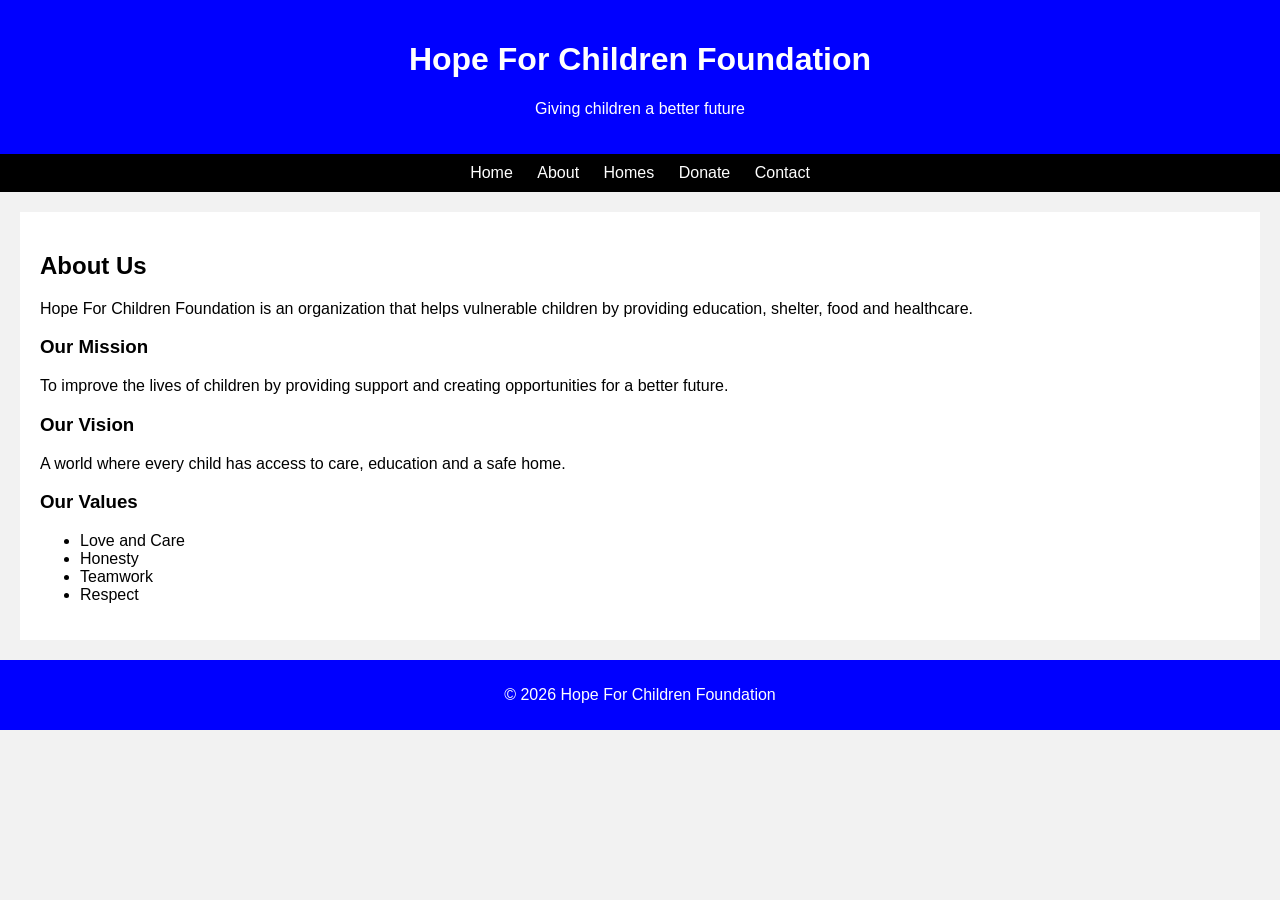
<file: About.html>
<!DOCTYPE html>
<html>
<head>
    <title>About Us - Hope For Children Foundation</title>
    <link rel="stylesheet" href="style.css">
</head>

<body>

<header>
    <h1>Hope For Children Foundation</h1>
    <p>Giving children a better future</p>
</header>

<nav>
    <a href="index.html">Home</a>
    <a href="about.html">About</a>
    <a href="homes.html">Homes</a>
    <a href="donate.html">Donate</a>
    <a href="contact.html">Contact</a>
</nav>

<section>
    <h2>About Us</h2>

    <p>
        Hope For Children Foundation is an organization that
        helps vulnerable children by providing education,
        shelter, food and healthcare.
    </p>

    <h3>Our Mission</h3>
    <p>
        To improve the lives of children by providing support
        and creating opportunities for a better future.
    </p>

    <h3>Our Vision</h3>
    <p>
        A world where every child has access to care,
        education and a safe home.
    </p>

    <h3>Our Values</h3>
    <ul>
        <li>Love and Care</li>
        <li>Honesty</li>
        <li>Teamwork</li>
        <li>Respect</li>
    </ul>

</section>

<footer>
    <p>© 2026 Hope For Children Foundation</p>
</footer>

</body>
</html>
</file>
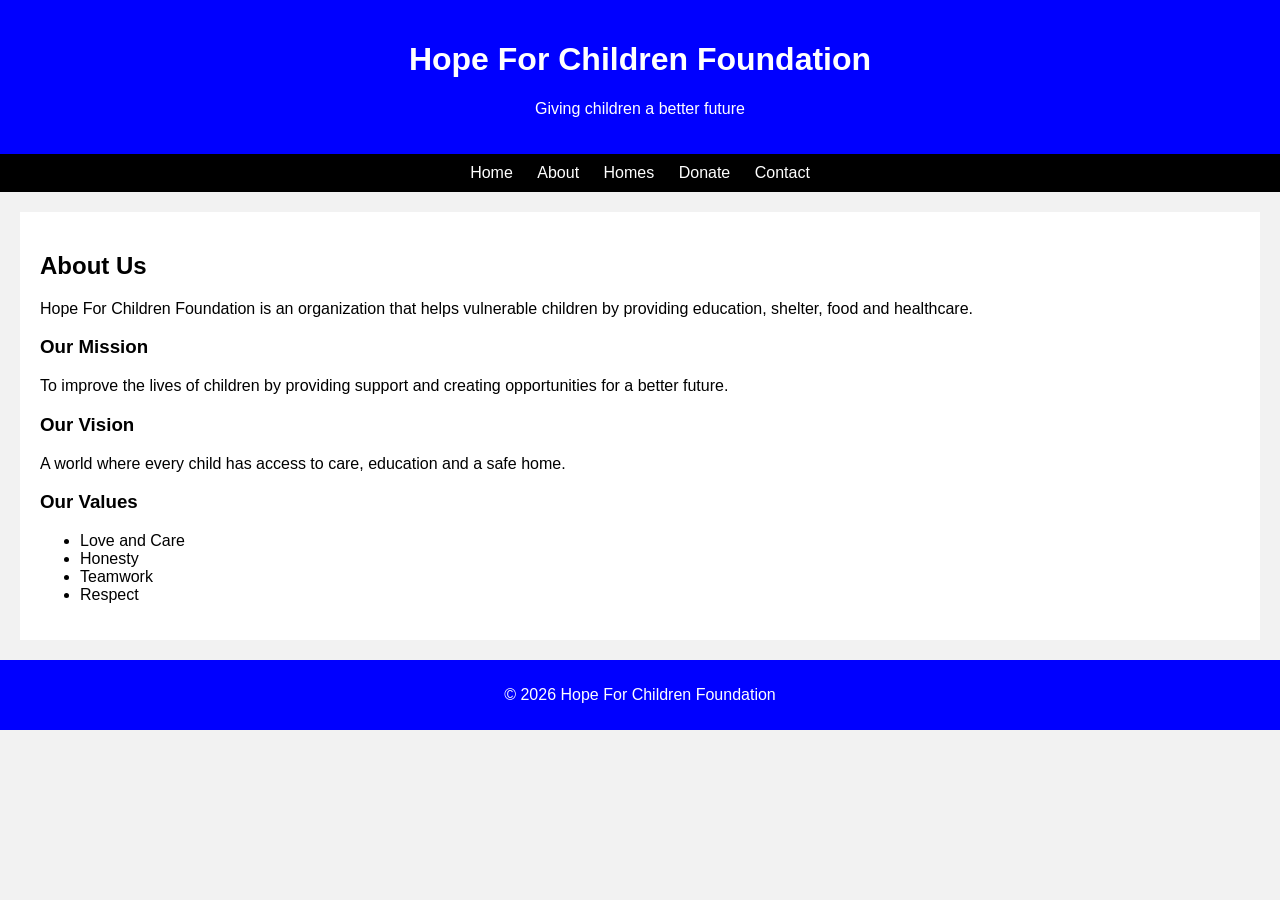
<file: about.html>
<!DOCTYPE html>
<html>
<head>
    <title>About Us - Hope For Children Foundation</title>
    <link rel="stylesheet" href="style.css">
</head>

<body>

<header>
    <h1>Hope For Children Foundation</h1>
    <p>Giving children a better future</p>
</header>

<nav>
    <a href="index.html">Home</a>
    <a href="about.html">About</a>
    <a href="homes.html">Homes</a>
    <a href="donate.html">Donate</a>
    <a href="contact.html">Contact</a>
</nav>

<section>
    <h2>About Us</h2>

    <p>
        Hope For Children Foundation is an organization that
        helps vulnerable children by providing education,
        shelter, food and healthcare.
    </p>

    <h3>Our Mission</h3>
    <p>
        To improve the lives of children by providing support
        and creating opportunities for a better future.
    </p>

    <h3>Our Vision</h3>
    <p>
        A world where every child has access to care,
        education and a safe home.
    </p>

    <h3>Our Values</h3>
    <ul>
        <li>Love and Care</li>
        <li>Honesty</li>
        <li>Teamwork</li>
        <li>Respect</li>
    </ul>

</section>

<footer>
    <p>© 2026 Hope For Children Foundation</p>
</footer>

</body>
</html>
</file>
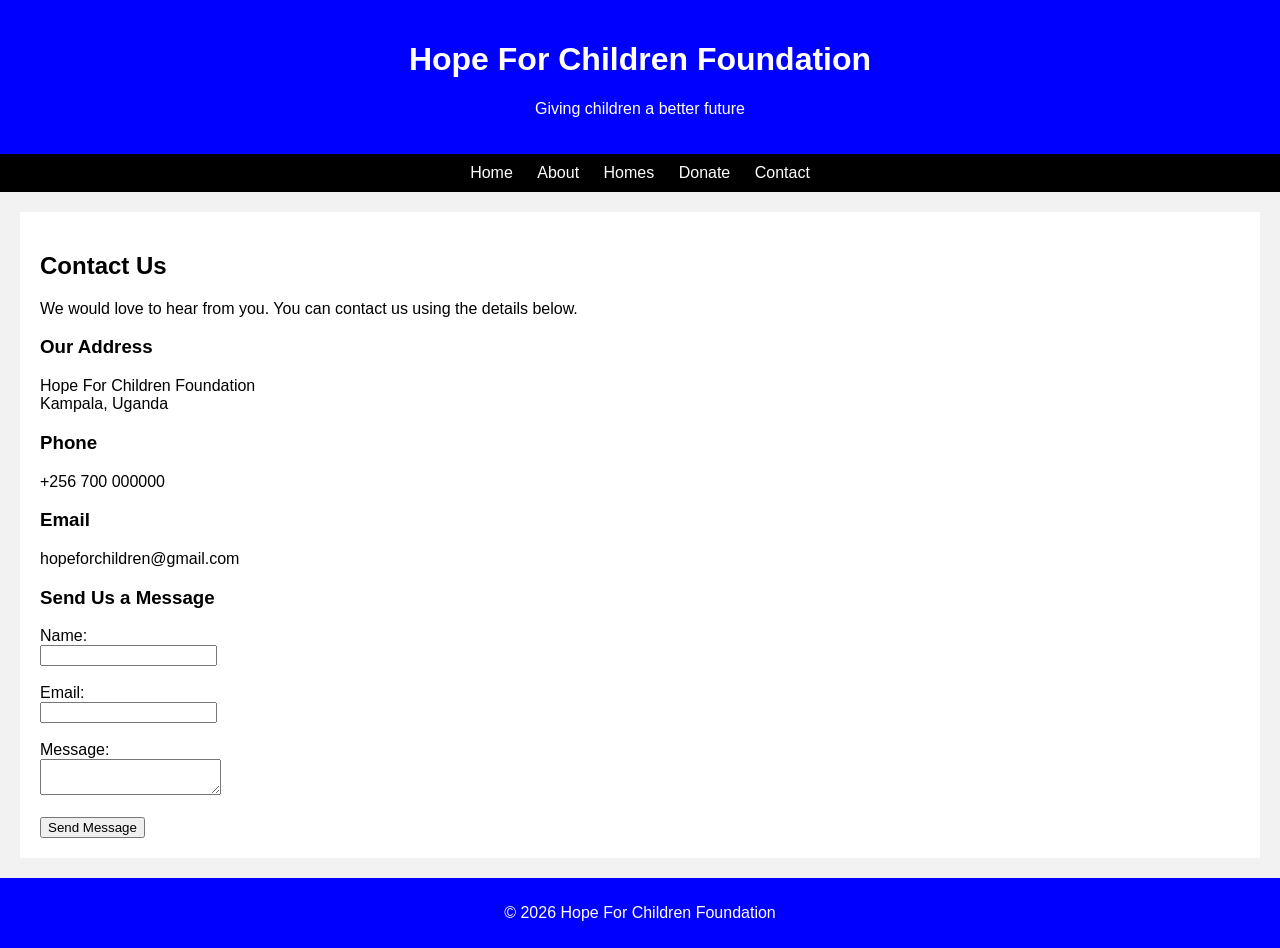
<file: Contact.html>
<!DOCTYPE html>
<html>
<head>
    <title>Contact - Hope For Children Foundation</title>
    <link rel="stylesheet" href="style.css">
</head>

<body>

<header>
    <h1>Hope For Children Foundation</h1>
    <p>Giving children a better future</p>
</header>

<nav>
    <a href="index.html">Home</a>
    <a href="about.html">About</a>
    <a href="homes.html">Homes</a>
    <a href="donate.html">Donate</a>
    <a href="contact.html">Contact</a>
</nav>

<section>
    <h2>Contact Us</h2>

    <p>
        We would love to hear from you. You can contact us
        using the details below.
    </p>

    <h3>Our Address</h3>
    <p>
        Hope For Children Foundation<br>
        Kampala, Uganda
    </p>

    <h3>Phone</h3>
    <p>
        +256 700 000000
    </p>

    <h3>Email</h3>
    <p>
        hopeforchildren@gmail.com
    </p>

    <h3>Send Us a Message</h3>

    <form>

        <label>Name:</label><br>
        <input type="text"><br><br>

        <label>Email:</label><br>
        <input type="email"><br><br>

        <label>Message:</label><br>
        <textarea></textarea><br><br>

        <input type="submit" value="Send Message">

    </form>

</section>

<footer>
    <p>© 2026 Hope For Children Foundation</p>
</footer>

</body>
</html>
</file>
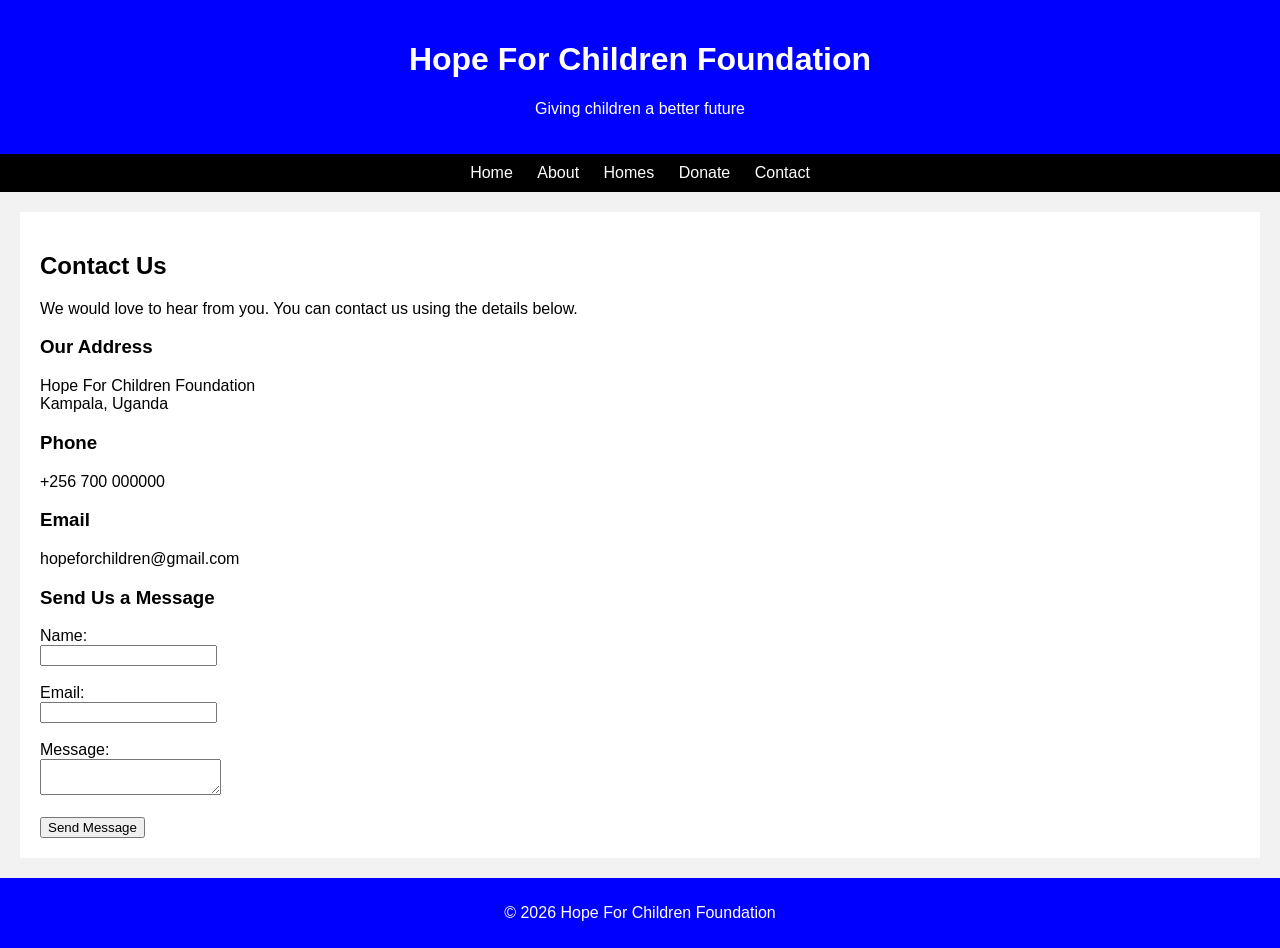
<file: contact.html>
<!DOCTYPE html>
<html>
<head>
    <title>Contact - Hope For Children Foundation</title>
    <link rel="stylesheet" href="style.css">
</head>

<body>

<header>
    <h1>Hope For Children Foundation</h1>
    <p>Giving children a better future</p>
</header>

<nav>
    <a href="index.html">Home</a>
    <a href="about.html">About</a>
    <a href="homes.html">Homes</a>
    <a href="donate.html">Donate</a>
    <a href="contact.html">Contact</a>
</nav>

<section>
    <h2>Contact Us</h2>

    <p>
        We would love to hear from you. You can contact us
        using the details below.
    </p>

    <h3>Our Address</h3>
    <p>
        Hope For Children Foundation<br>
        Kampala, Uganda
    </p>

    <h3>Phone</h3>
    <p>
        +256 700 000000
    </p>

    <h3>Email</h3>
    <p>
        hopeforchildren@gmail.com
    </p>

    <h3>Send Us a Message</h3>

    <form>

        <label>Name:</label><br>
        <input type="text"><br><br>

        <label>Email:</label><br>
        <input type="email"><br><br>

        <label>Message:</label><br>
        <textarea></textarea><br><br>

        <input type="submit" value="Send Message">

    </form>

</section>

<footer>
    <p>© 2026 Hope For Children Foundation</p>
</footer>

</body>
</html>
</file>
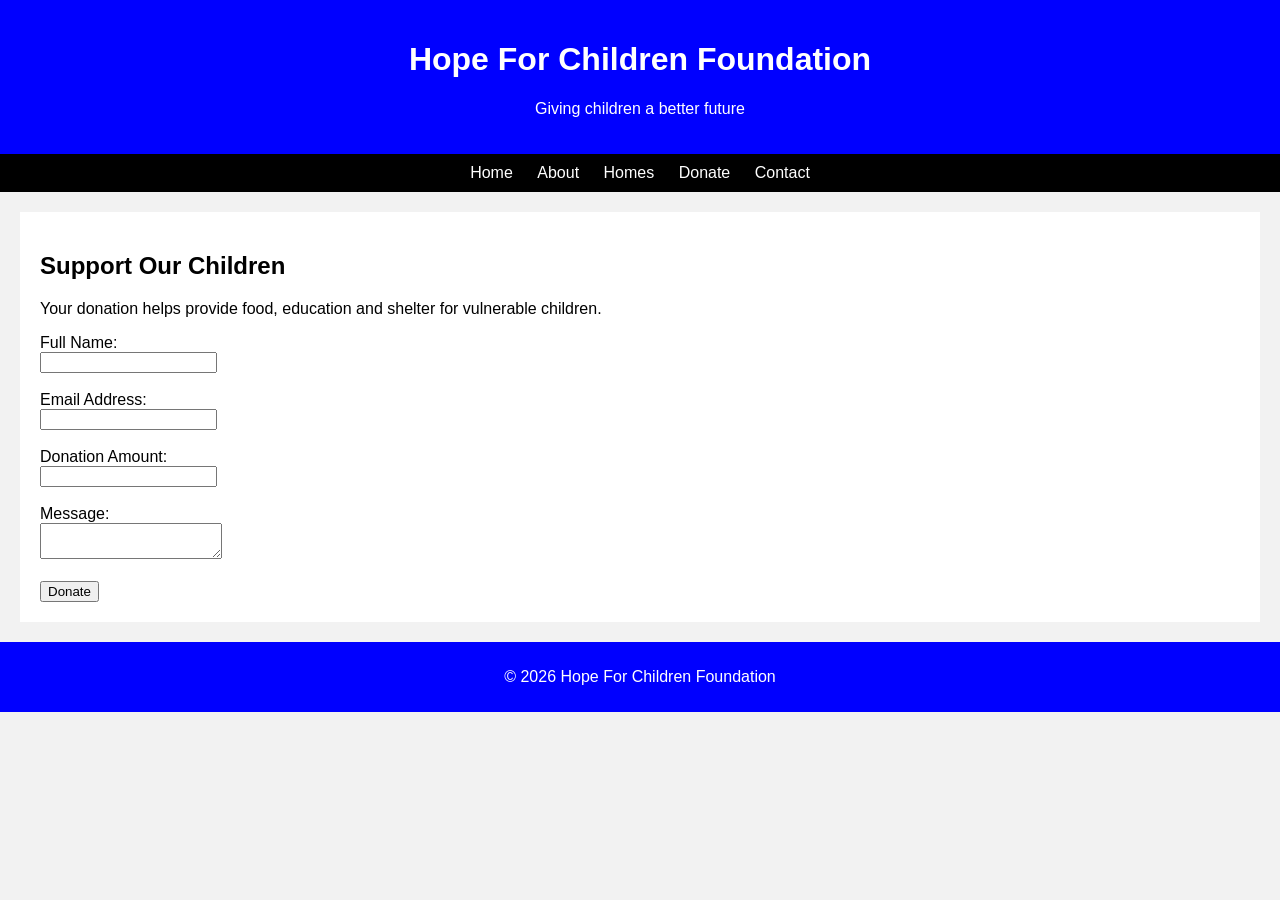
<file: Donate.html>
<!DOCTYPE html>
<html>
<head>
    <title>Donate - Hope For Children Foundation</title>
    <link rel="stylesheet" href="style.css">
</head>

<body>

<header>
    <h1>Hope For Children Foundation</h1>
    <p>Giving children a better future</p>
</header>

<nav>
    <a href="index.html">Home</a>
    <a href="about.html">About</a>
    <a href="homes.html">Homes</a>
    <a href="donate.html">Donate</a>
    <a href="contact.html">Contact</a>
</nav>

<section>
    <h2>Support Our Children</h2>

    <p>
        Your donation helps provide food, education and
        shelter for vulnerable children.
    </p>

    <form>

        <label>Full Name:</label><br>
        <input type="text" name="name"><br><br>

        <label>Email Address:</label><br>
        <input type="email" name="email"><br><br>

        <label>Donation Amount:</label><br>
        <input type="number" name="amount"><br><br>

        <label>Message:</label><br>
        <textarea></textarea><br><br>

        <input type="submit" value="Donate">

    </form>

</section>

<footer>
    <p>© 2026 Hope For Children Foundation</p>
</footer>

</body>
</html>
</file>
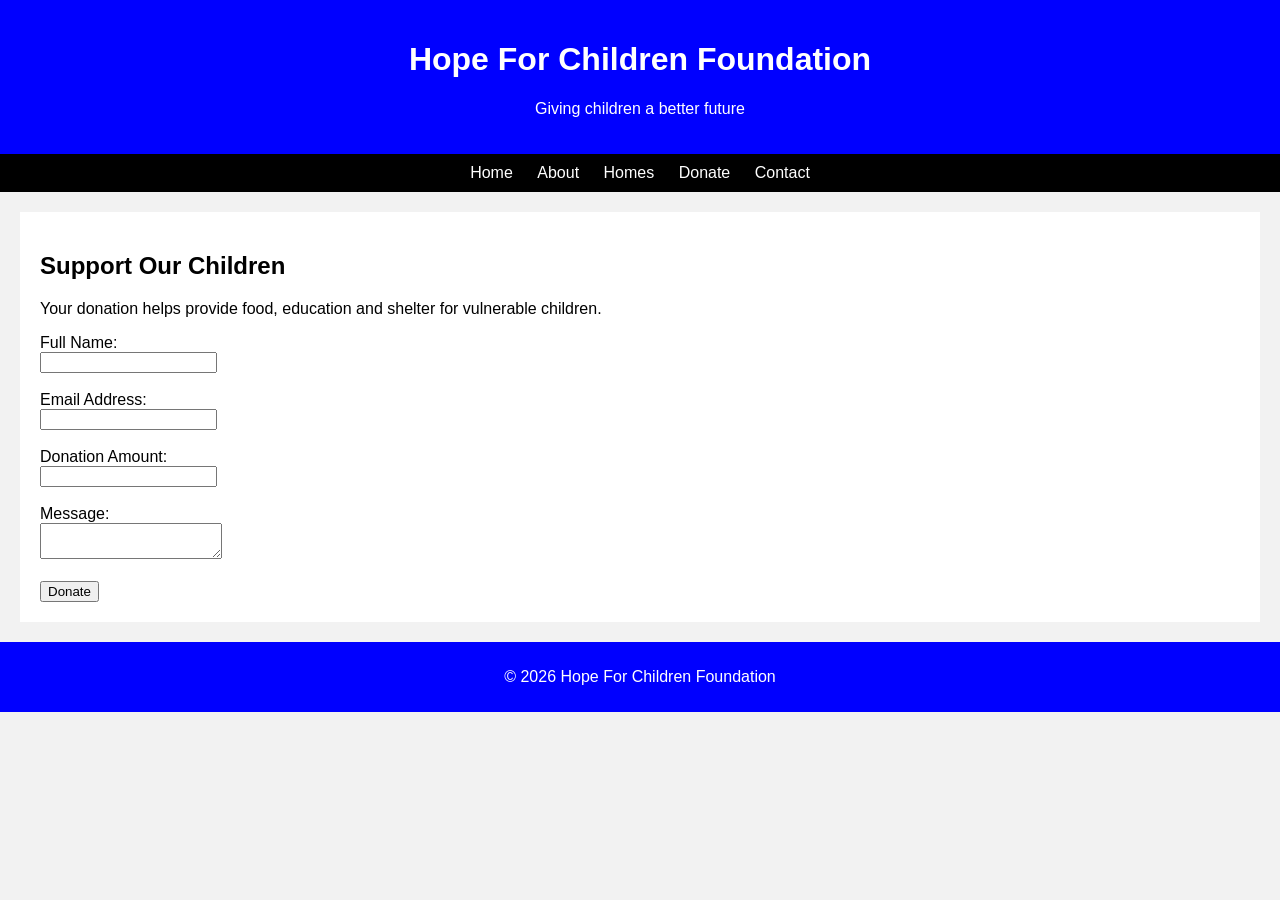
<file: donate.html>
<!DOCTYPE html>
<html>
<head>
    <title>Donate - Hope For Children Foundation</title>
    <link rel="stylesheet" href="style.css">
</head>

<body>

<header>
    <h1>Hope For Children Foundation</h1>
    <p>Giving children a better future</p>
</header>

<nav>
    <a href="index.html">Home</a>
    <a href="about.html">About</a>
    <a href="homes.html">Homes</a>
    <a href="donate.html">Donate</a>
    <a href="contact.html">Contact</a>
</nav>

<section>
    <h2>Support Our Children</h2>

    <p>
        Your donation helps provide food, education and
        shelter for vulnerable children.
    </p>

    <form>

        <label>Full Name:</label><br>
        <input type="text" name="name"><br><br>

        <label>Email Address:</label><br>
        <input type="email" name="email"><br><br>

        <label>Donation Amount:</label><br>
        <input type="number" name="amount"><br><br>

        <label>Message:</label><br>
        <textarea></textarea><br><br>

        <input type="submit" value="Donate">

    </form>

</section>

<footer>
    <p>© 2026 Hope For Children Foundation</p>
</footer>

</body>
</html>
</file>
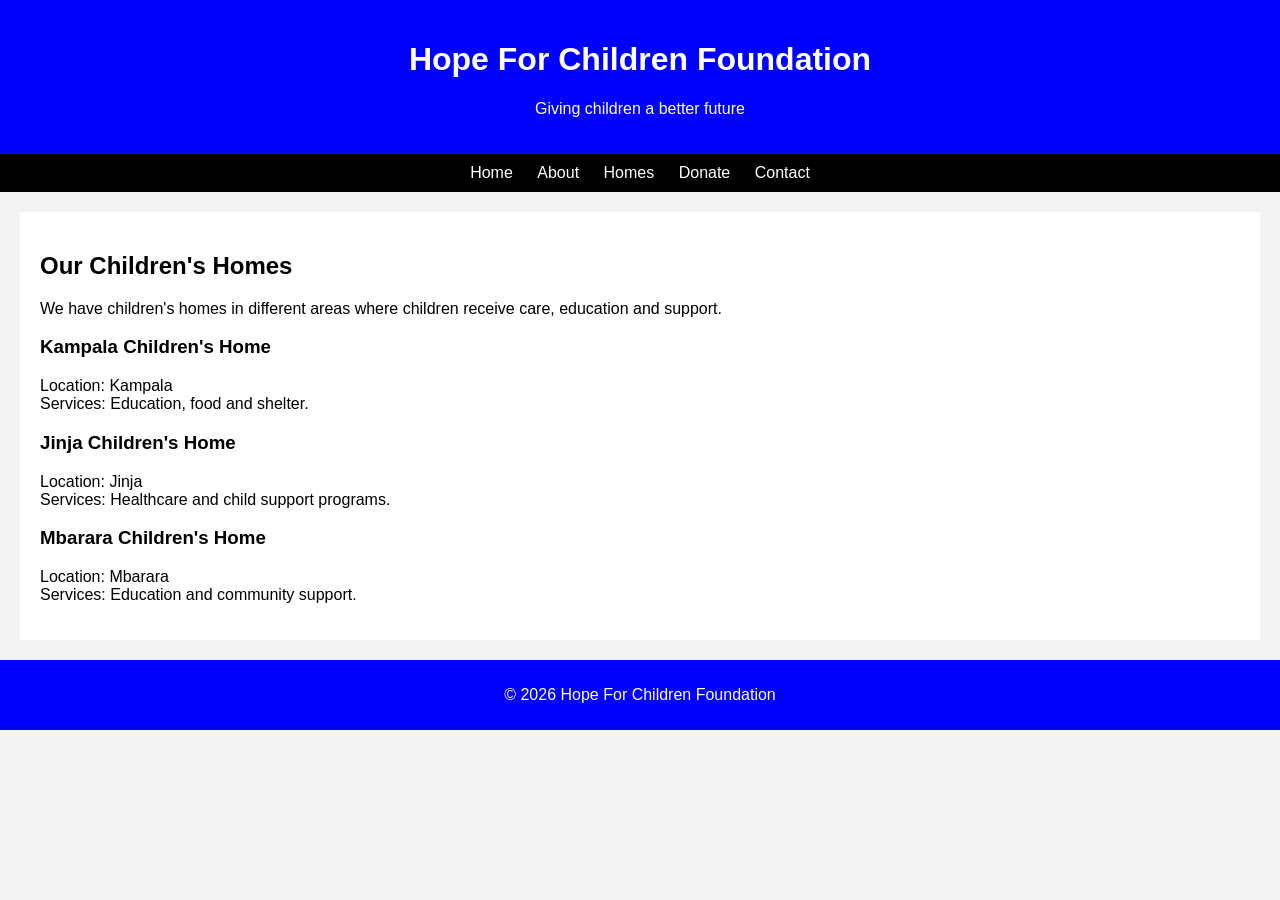
<file: Homes.html>
<!DOCTYPE html>
<html>
<head>
    <title>Our Homes - Hope For Children Foundation</title>
    <link rel="stylesheet" href="style.css">
</head>

<body>

<header>
    <h1>Hope For Children Foundation</h1>
    <p>Giving children a better future</p>
</header>

<nav>
    <a href="index.html">Home</a>
    <a href="about.html">About</a>
    <a href="homes.html">Homes</a>
    <a href="donate.html">Donate</a>
    <a href="contact.html">Contact</a>
</nav>

<section>
    <h2>Our Children's Homes</h2>

    <p>
        We have children's homes in different areas where
        children receive care, education and support.
    </p>

    <h3>Kampala Children's Home</h3>
    <p>
        Location: Kampala<br>
        Services: Education, food and shelter.
    </p>

    <h3>Jinja Children's Home</h3>
    <p>
        Location: Jinja<br>
        Services: Healthcare and child support programs.
    </p>

    <h3>Mbarara Children's Home</h3>
    <p>
        Location: Mbarara<br>
        Services: Education and community support.
    </p>

</section>

<footer>
    <p>© 2026 Hope For Children Foundation</p>
</footer>

</body>
</html>
</file>
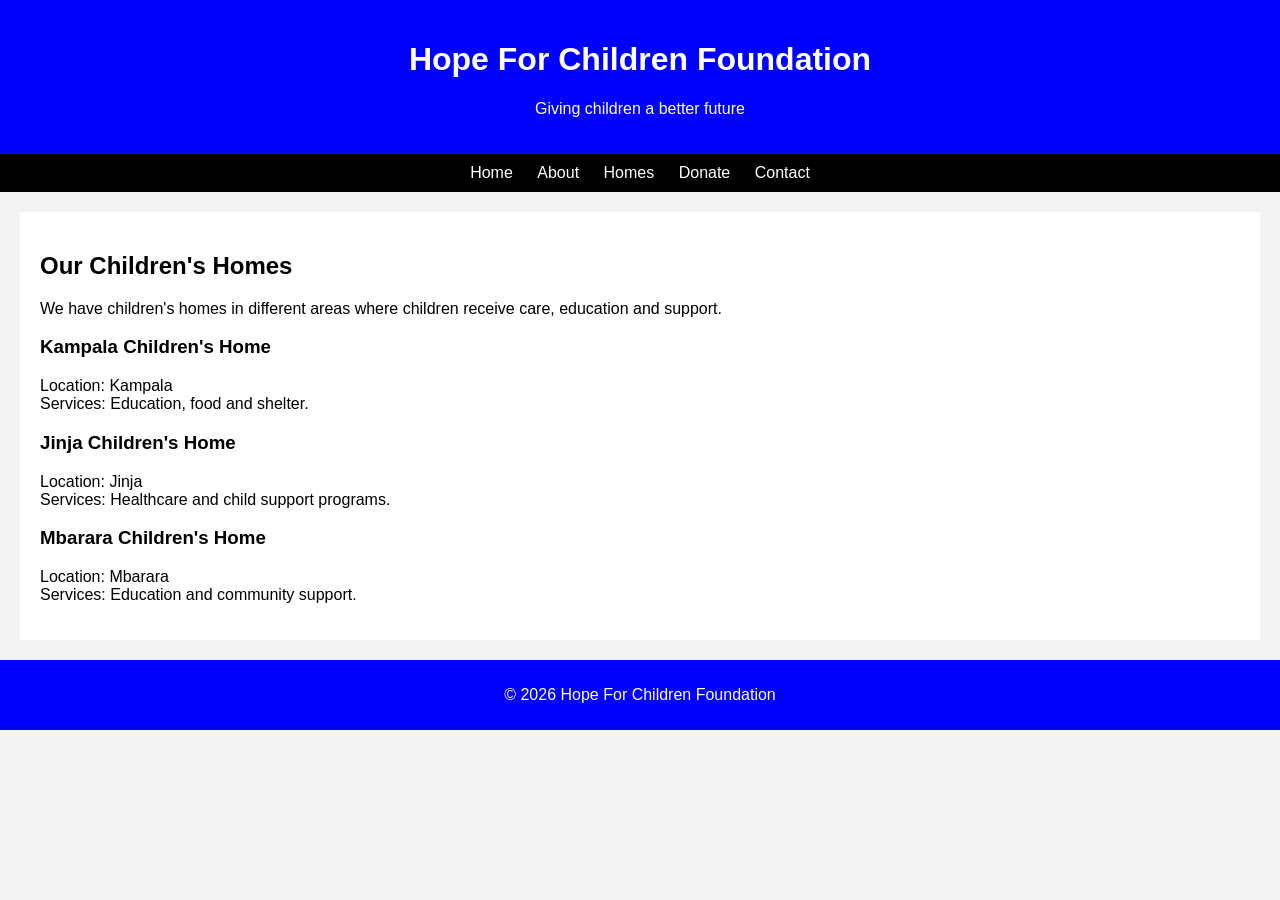
<file: homes.html>
<!DOCTYPE html>
<html>
<head>
    <title>Our Homes - Hope For Children Foundation</title>
    <link rel="stylesheet" href="style.css">
</head>

<body>

<header>
    <h1>Hope For Children Foundation</h1>
    <p>Giving children a better future</p>
</header>

<nav>
    <a href="index.html">Home</a>
    <a href="about.html">About</a>
    <a href="homes.html">Homes</a>
    <a href="donate.html">Donate</a>
    <a href="contact.html">Contact</a>
</nav>

<section>
    <h2>Our Children's Homes</h2>

    <p>
        We have children's homes in different areas where
        children receive care, education and support.
    </p>

    <h3>Kampala Children's Home</h3>
    <p>
        Location: Kampala<br>
        Services: Education, food and shelter.
    </p>

    <h3>Jinja Children's Home</h3>
    <p>
        Location: Jinja<br>
        Services: Healthcare and child support programs.
    </p>

    <h3>Mbarara Children's Home</h3>
    <p>
        Location: Mbarara<br>
        Services: Education and community support.
    </p>

</section>

<footer>
    <p>© 2026 Hope For Children Foundation</p>
</footer>

</body>
</html>
</file>
<file: style.css>
body{
    font-family: Arial;
    background-color: #f2f2f2;
    margin:0;
}

header{
    background-color: blue;
    color:white;
    text-align:center;
    padding:20px;
}

nav{
    background-color:black;
    text-align:center;
    padding:10px;
}

nav a{
    color:white;
    text-decoration:none;
    margin:10px;
}

section{
    background:white;
    padding:20px;
    margin:20px;
}

footer{
    background-color:blue;
    color:white;
    text-align:center;
    padding:10px;
}
</file>
